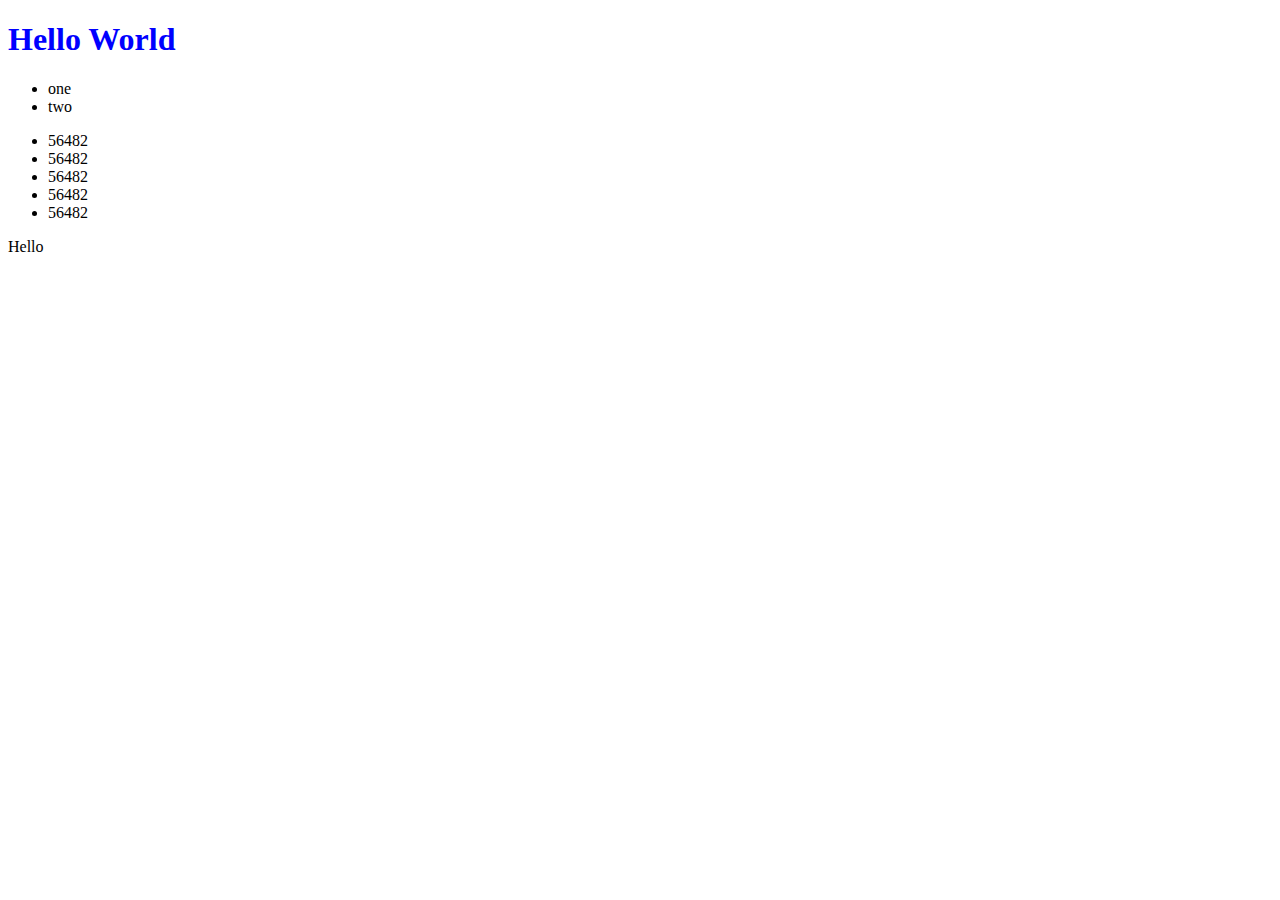
<file: index.html>
<!DOCTYPE html>
<html lang="en">
  <head>
    <meta charset="UTF-8" />
    <meta name="viewport" content="width=device-width, initial-scale=1.0" />
    <link rel="stylesheet" href="./style.css" />
    <title>Document</title>
  </head>
  <body>
    <h1>Hello World</h1>
    <ul>
      <li>one</li>
      <li>two</li>
    </ul>
    <ul>
      <li>56482</li>
      <li>56482</li>
      <li>56482</li>
      <li>56482</li>
      <li>56482</li>
    </ul>
    <section>Hello</section>
  </body>
</html>
</file>
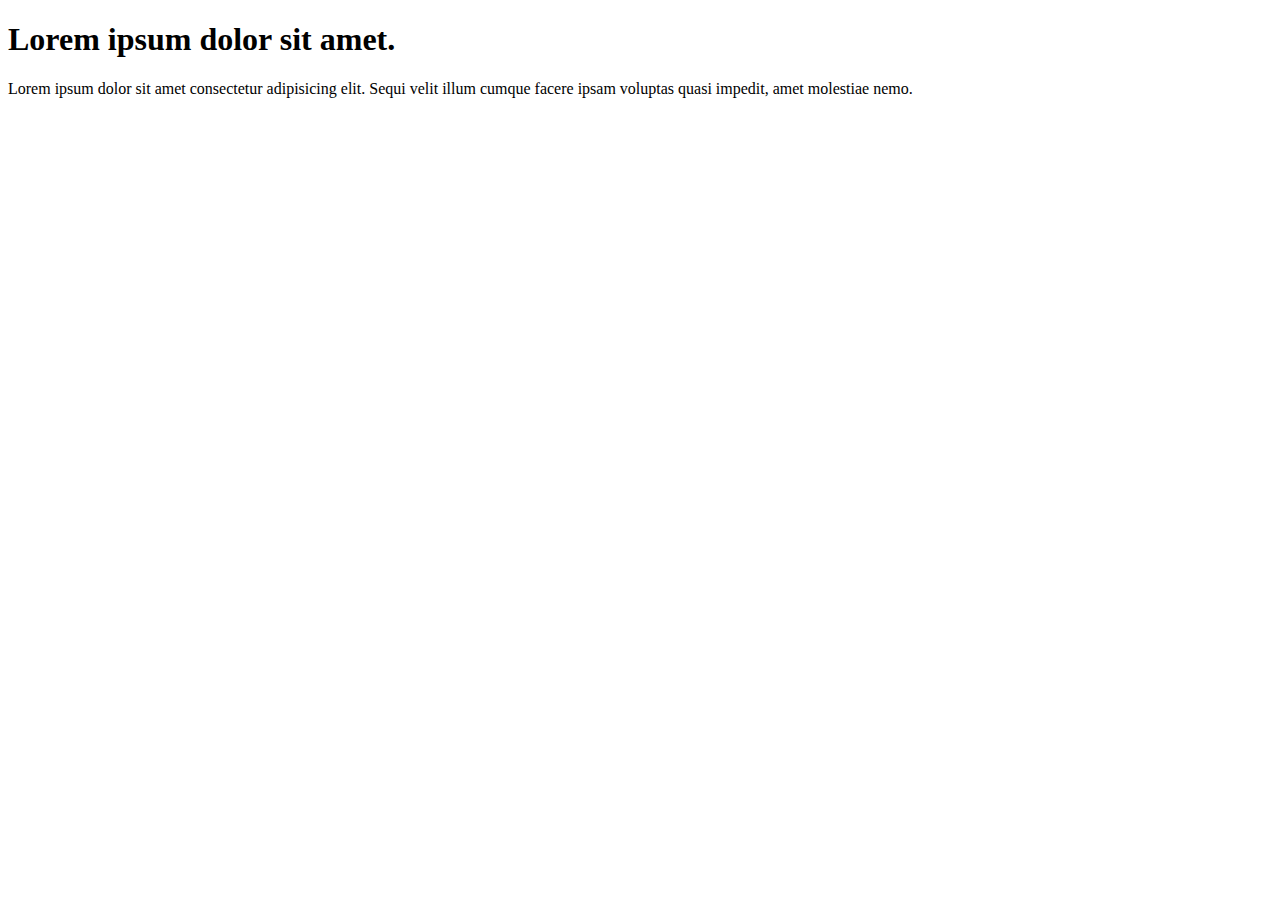
<file: about.html>
<!DOCTYPE html>
<html lang="en">
  <head>
    <meta charset="UTF-8" />
    <meta name="viewport" content="width=device-width, initial-scale=1.0" />
    <title>Document</title>
  </head>
  <body>
    <main>
      <article>
        <h1>Lorem ipsum dolor sit amet.</h1>
        <p>
          Lorem ipsum dolor sit amet consectetur adipisicing elit. Sequi velit
          illum cumque facere ipsam voluptas quasi impedit, amet molestiae nemo.
        </p>
      </article>
    </main>
  </body>
</html>
</file>
<file: style.css>
h1 {
  color: blue;
}

p {
  color: red;
}

article {
  background-color: beige;
}
</file>
